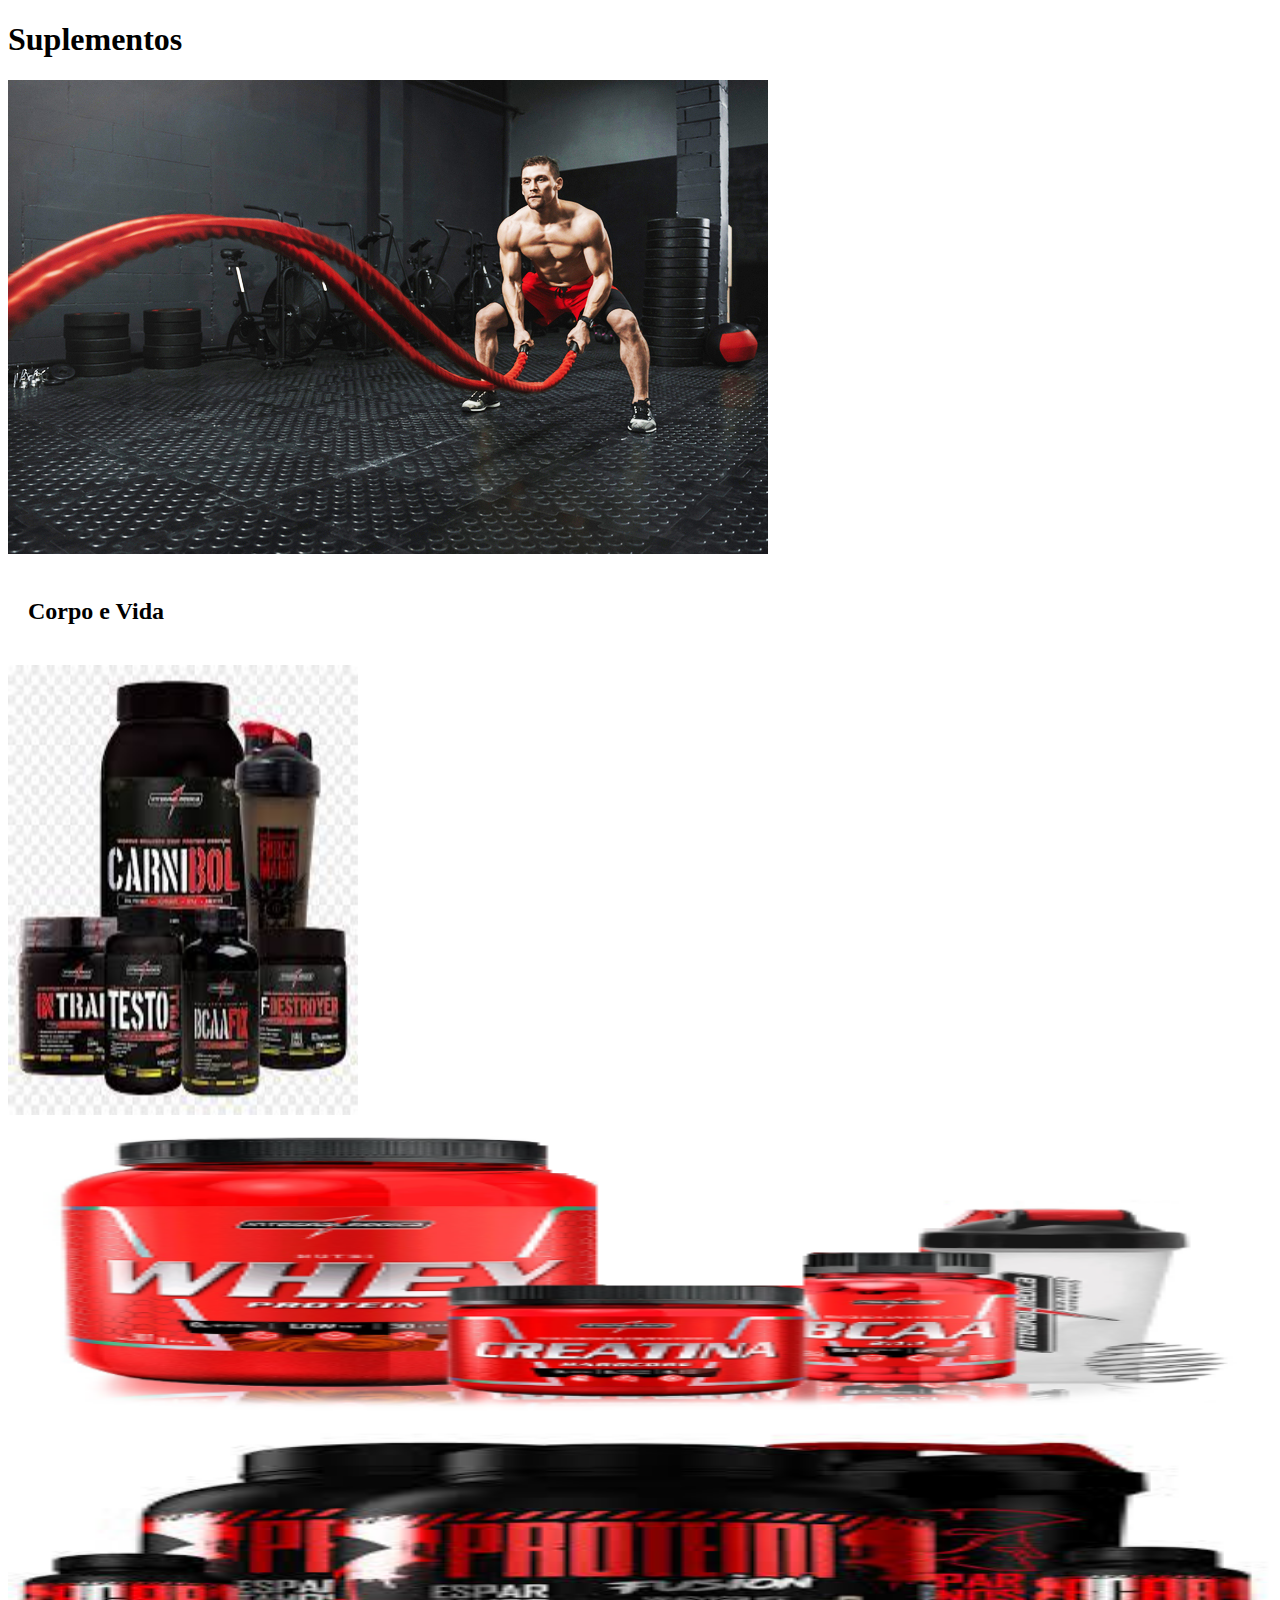
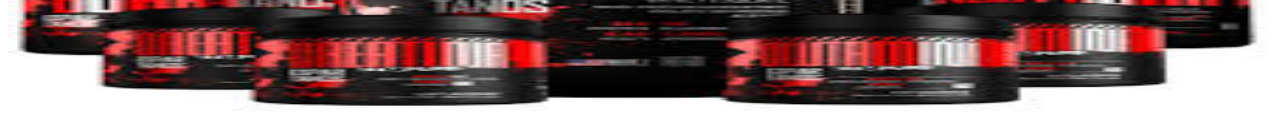
<file: MulheresTarde-main/aula/suplementos.html>
<!DOCTYPE html>
<html lang="pt-br">
  <head>
    <!-- Meta tags Obrigatórias -->
    <meta charset="utf-8">
    <meta name="viewport" content="width=device-width, initial-scale=1, shrink-to-fit=no">

    <!-- Bootstrap CSS -->
    <link rel="stylesheet" href="https://stackpath.bootstrapcdn.com/bootstrap/4.1.3/css/bootstrap.min.css" integrity="sha384-MCw98/SFnGE8fJT3GXwEOngsV7Zt27NXFoaoApmYm81iuXoPkFOJwJ8ERdknLPMO" crossorigin="anonymous">
    <link rel="stylesheet" href="style.css">
    <title>Loja - Suplementos</title>
  </head>
  <body>
    <h1>Suplementos</h1>

 <div class="container-fluid">
      <div class="row">
          <div class="col-md-12 text-center musculação ">
              <img src="imagens\funcional-e-musculacao-qual-e-melhor.jpg" class="img-fluid">
          </div>

      </div>
  </div>
  <div class="container-fluid texto">
    <div class="row">
      <div class="col-md-12 text-center">
        <h2>Corpo e Vida</h2>
      </div>
    </div>
  </div>
  <div class="container-fluid imagens">
    <div class="row">
        <div class="col-md-4 carnibol">
            <img src="imagens\carnibol.jpg" class="img-fluid">
        </div>

        <div class="col-md-4">
            <img src="imagens\wheyf.png" class="img-fluid">
        </div>

        <div class="col-md-4">
            <img src="imagens\proteinis.jpg" class="img-fluid">
        </div>

    </div>
</div>



































    <!-- JavaScript (Opcional) -->
    <!-- jQuery primeiro, depois Popper.js, depois Bootstrap JS -->
    <script src="https://code.jquery.com/jquery-3.3.1.slim.min.js" integrity="sha384-q8i/X+965DzO0rT7abK41JStQIAqVgRVzpbzo5smXKp4YfRvH+8abtTE1Pi6jizo" crossorigin="anonymous"></script>
    <script src="https://cdnjs.cloudflare.com/ajax/libs/popper.js/1.14.3/umd/popper.min.js" integrity="sha384-ZMP7rVo3mIykV+2+9J3UJ46jBk0WLaUAdn689aCwoqbBJiSnjAK/l8WvCWPIPm49" crossorigin="anonymous"></script>
    <script src="https://stackpath.bootstrapcdn.com/bootstrap/4.1.3/js/bootstrap.min.js" integrity="sha384-ChfqqxuZUCnJSK3+MXmPNIyE6ZbWh2IMqE241rYiqJxyMiZ6OW/JmZQ5stwEULTy" crossorigin="anonymous"></script>
  </body>
</html>
</file>
<file: MulheresTarde-main/aula/style.css>
.imagens img{
    width:100%;
    height:300px;
}

.conteudo{
    padding:20px;
}

.conteudo img{
    width:100%;
    height:350px;
}

.texto{
    padding:20px;
}

.mapa iframe{
    width:auto;
    height: 15rem;
}

.sociais img{
    width:50px;
    height:50px;
}

.sociais{
    padding:20px;
}

/** roupas**/
.central img{
    margin-top: 10%;
    width: 350px;
    height:350px;
}
/**suplementos**/
.carnibol img{
    width: 350px;
    height: 450px;
}

/**spinning**/

.text-spnning{
    text-align: center;
}
.text-spinning{
    font-size: 100%;
    margin-top: 3%;

}

.img-spinning{
    max-width: 1080px;
    width: 100%;
    height: auto;
}
/**jumpp**/

.img-jumpp{
    max-width: 1080px;
width: 100%;
height: auto;
}





/**footer**/
.footer{
    padding: 5%;
}
</file>
